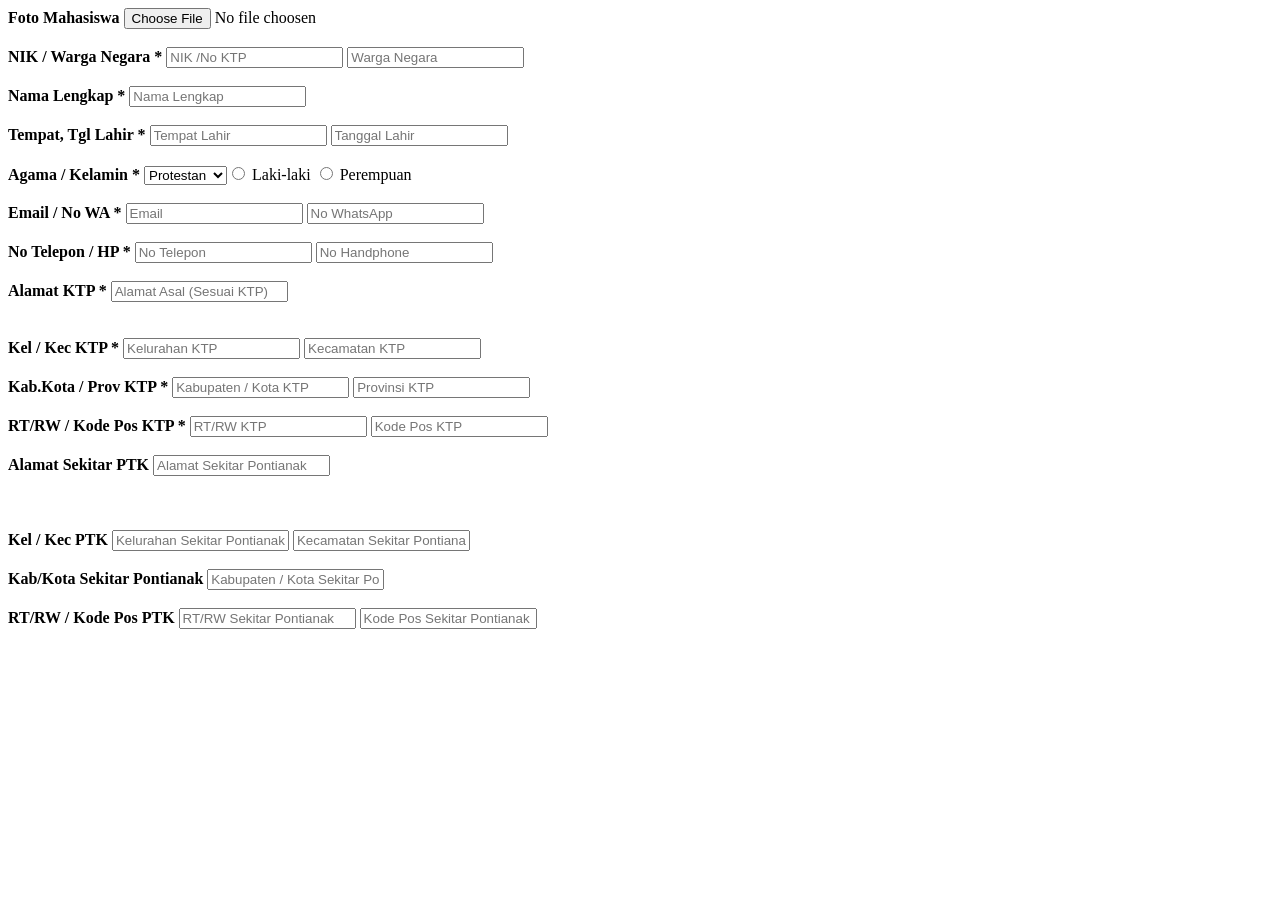
<file: LatihanForm.html/latihanForm.html>
<!DOCTYPE html>
<html lang="en">
<head>
    <meta charset="UTF-8">
    <meta name="viewport" content="width=device-width, initial-scale=1.0">
    <title>Document</title>
</head>
<body>
    <form action=""></form>
     <label for=""><b>Foto Mahasiswa      </b></label> 
     <input type="button" value="Choose File" > <label for="">No file choosen</label>
     <br /><br />

     <label for=""><B>NIK / Warga Negara *</B></label> 
     <input type="text" name="" id="" placeholder="NIK /No KTP" />
     <input type="text" name="" id="" placeholder="Warga Negara" />
     <br /><br />

     <label for=""><B>Nama Lengkap *</B></label> 
     <input type="text" name="" id="" placeholder="Nama Lengkap" />
     <br /><br />

     <label for=""><B>Tempat, Tgl Lahir *</B></label> 
     <input type="text" name="" id="" placeholder="Tempat Lahir" />
     <input type="text" name="" id="" placeholder="Tanggal Lahir" />
     <br /><br />

     <label for=""><B>Agama / Kelamin *</B></label> 
     <select name="" id="">
        <option value="">Protestan</option>
        <option value="">Katholik</option>
        <option value="">Buddha</option>
        <option value="">Konghucu</option>
        
        <input type="radio" name="" id=""/>
        <label for="">Laki-laki</label>

        <input type="radio" name="" id=""/>
        <label for="">Perempuan</label>
        <br /><br />

        <label for=""><B>Email / No WA *</B></label> 
     <input type="text" name="" id="" placeholder="Email" />
     <input type="text" name="" id="" placeholder="No WhatsApp" />
     <br /><br />

     <label for=""><B>No Telepon / HP *</B></label> 
     <input type="text" name="" id="" placeholder="No Telepon" />
     <input type="text" name="" id="" placeholder="No Handphone" />
     <br /><br />

     <label for=""><B>Alamat KTP *</B></label> 
     <input type="text" name="" id="" placeholder="Alamat Asal (Sesuai KTP)" />
     <br /><br /><br />

     <label for=""><B>Kel / Kec KTP *</B></label> 
     <input type="text" name="" id="" placeholder="Kelurahan KTP" />
     <input type="text" name="" id="" placeholder="Kecamatan KTP" />
     <br /><br />

     <label for=""><B>Kab.Kota / Prov KTP *</B></label> 
     <input type="text" name="" id="" placeholder="Kabupaten / Kota KTP" />
     <input type="text" name="" id="" placeholder="Provinsi KTP" />
     <br /><br />

     <label for=""><B>RT/RW / Kode Pos KTP *</B></label> 
     <input type="text" name="" id="" placeholder="RT/RW KTP" />
     <input type="text" name="" id="" placeholder="Kode Pos KTP" />
     <br /><br />

     <label for=""><B>Alamat Sekitar PTK </B></label> 
     <input type="text" name="" id="" placeholder="Alamat Sekitar Pontianak" />
     <br /><br /><br /><br />

     <label for=""><B>Kel / Kec PTK</B></label> 
     <input type="text" name="" id="" placeholder="Kelurahan Sekitar Pontianak" />
     <input type="text" name="" id="" placeholder="Kecamatan Sekitar Pontianak" />
     <br /><br />

     <label for=""><B>Kab/Kota Sekitar Pontianak</B></label> 
     <input type="text" name="" id="" placeholder="Kabupaten / Kota Sekitar Pontianak" />
     <br /><br />

     <label for=""><B>RT/RW / Kode Pos PTK</B></label> 
     <input type="text" name="" id="" placeholder="RT/RW Sekitar Pontianak" />
     <input type="text" name="" id="" placeholder="Kode Pos Sekitar Pontianak" />
     <br /><br />
     </select>
    </form>
</body>
</html>
</file>
